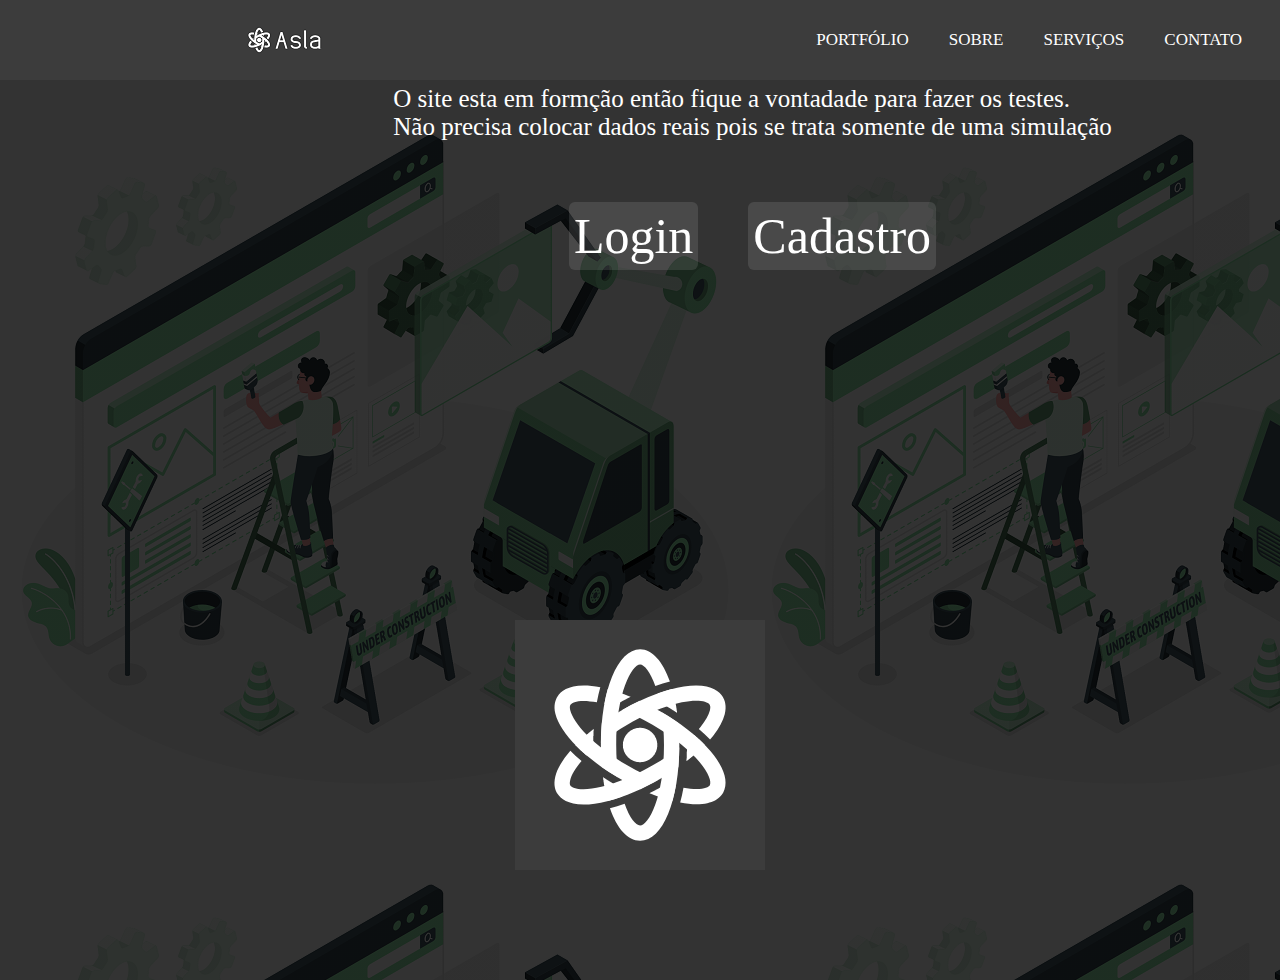
<file: asla/index.html>
<!DOCTYPE html>
<html>
<head>
	<meta charset="utf-8">
	<title>Asla</title>
	<meta name="viewport" content="width=device-width, initial-scale=1.0">
	<link rel="stylesheet" type="text/css" href="estilo/menu.css">
	<link rel="stylesheet" href="estilo/inicio.css">
    <link rel="shortcut icon" href="img/icone.ico" type="image/x-icon">
	
</head>

<body>
	   <!--      Menu do site        -->
	<nav>
		
		<input type="checkbox" id="check">
		<label for="check" class="checkbtn">
			<span></span>
      		<span></span>
      		<span></span>
		</label>
	 
		<label class="logo"><img src="img/logo.png" alt="Logomarca"></label>
		<ul>
			<li><a class="active" href="#">Portfólio</a></li>
			<li><a href="#">Sobre</a></li>
			<li><a href="#">Serviços</a></li>
			<li><a href="#">Contato</a></li>

		</ul>
		</ul>
	</nav>
	<!------ FIM DO MENU ------->
	<section>
			<div class="main">
				<div class="texto">
					<p>O site esta em formção então fique a vontadade para fazer os testes. <br>
					Não precisa colocar dados reais  pois se trata somente de uma simulação</p>     
				</div>

				<div class="box">
					<div class="caixa"><a href="login.php">Login</a></div>
					<div class="caixa"><a href="cadastro.php">Cadastro</a></div>
				</div>
				
				</div>
			<div class="img">
       				 <img src="img/icone.ico" alt="Logo">
    		</div>
	</section>

</body>
</html>
</file>
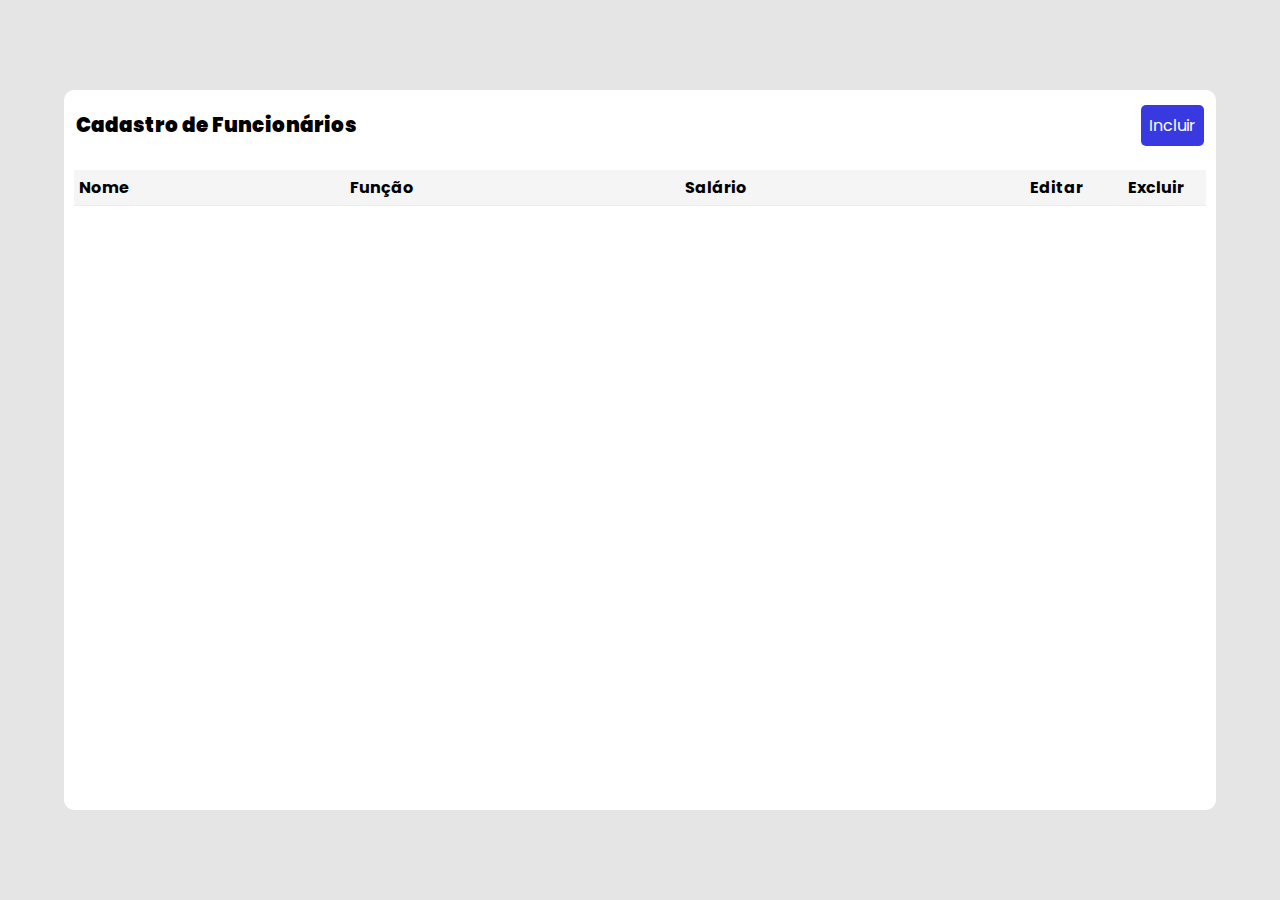
<file: CRUD-Javascript/index.html>
<!DOCTYPE html>
<html lang="en">

<head>
  <meta charset="UTF-8">
  <meta http-equiv="X-UA-Compatible" content="IE=edge">
  <meta name="viewport" content="width=device-width, initial-scale=1.0">
  <title>CRUD</title>
  <link rel="stylesheet" href="style.css">
  <link href='https://unpkg.com/boxicons@2.1.1/css/boxicons.min.css' rel='stylesheet'>
</head>

<body>
  <div class="container">
    <div class="header">
      <span>Cadastro de Funcionários</span>
      <button onclick="openModal()" id="new">Incluir</i></button>
    </div>

    <div class="divTable">
      <table>
        <thead>
          <tr>
            <th>Nome</th>
            <th>Função</th>
            <th>Salário</th>
            <th class="acao">Editar</th>
            <th class="acao">Excluir</th>
          </tr>
        </thead>
        <tbody>
        </tbody>
      </table>
    </div>

    <div class="modal-container">
      <div class="modal">
        <form>
          <label for="m-nome">Nome</label>
          <input id="m-nome" type="text" required />
  
          <label for="m-funcao">Função</label>
          <input id="m-funcao" type="text" required />
  
          <label for="m-salario">Salário</label>
          <input id="m-salario" type="number" required />
          <button id="btnSalvar">Salvar</button>
        </form>
      </div>
    </div>

  </div>
  <script src="script.js"></script>
</body>

</html>
</file>
<file: asla/estilo/menu.css>
* {
	padding: 0;
	margin: 0;
	text-decoration: none;
	list-style: none;
	box-sizing: border-box;
}

body {
	font-family: montserrat;
}
nav {
	background:  #3c3c3c;
	height: 80px;
	width: 100%;
}
label.logo {
	color: white;
	margin-left: 180px;
	
	
}
nav ul {
	float: right;
	margin-right: 20px;
}
nav ul li {
	display: inline-block;
	line-height: 80px;
	margin: 0 5px;
}
nav ul li a {
	color: white;
	font-size: 17px;
	padding: 7px 13px;
	border-radius: 3px;
	text-transform: uppercase;
}
a:active, a:hover {
	background: rgba(139, 238, 139, 0.664);
	transition: .5s;
}
.check{
		font-size: 30px;
		float: right;
		line-height: 30px;
		margin-right: 40px;
		display: none;
}
.checkbtn {
	font-size: 30px;
	color: white;
	float: right;
	line-height: 80px;
	margin-right: 40px;
	cursor: pointer;
	display: none;
}
#check{
    position: absolute;
	opacity: 0;
  }
  
  label.checkbtn{
    cursor: pointer;
    position: relative;
    display: block;
    height: 22px;
    width: 30px;
	margin-top: 30px;
	display: none;
	
  }
  
  label span{
    position: absolute;
    display: block;
    height: 5px;
    width: 100%;
    border-radius: 30px;
    background: white;
    transition: 0.25s ease-in-out;
  }
  
  label span:nth-child(1){
    top: 0;
  }
  
  label span:nth-child(2){
    top: 8px;
  }
  
  label span:nth-child(3){
    top: 16px;
  }
  
  #check:checked + label span:nth-child(1){
    transform: rotate(-45deg);
    top: 8px;
  }
  
  #check:checked + label span:nth-child(2){
    opacity: 0;
  }
  
  #check:checked + label span:nth-child(3){
    transform: rotate(45deg);
    top:8px;
  }
  /* CORPO DO SITE */
  
@media (max-width: 952px){
	label.logo{
		font-size: 30px;
		padding-left: 50px;
		left: 80px;
	}
	nav ul li a{
		font-size: 16px;
	}
}
@media (max-width: 858px){
	label.checkbtn {
		display: block;
	}
	ul{
		position: fixed;
		width: 50%;
		height: 100vh;
		background: #3c3c3c;
		top: 80px;
		right: -100%;
		text-align: center;
		transition: all .5s;
	}
	nav ul li{
		display: block;
		margin: 50px 0;
		line-height: 30px;
	}
	nav ul li a {
		font-size: 20px;
	}
	a:hover, a:active {
		background: none;
		color: #5434af;
	}
	#check:checked ~ ul {
		right: -20px;
	}

	label.logo {
		color: white;
		margin-left: -108px;
		
		
	}
}
</file>
<file: asla/estilo/inicio.css>
*{
    margin: 0px; 
    padding: 0px; 
  }
  
  
  section{
    background: linear-gradient(rgba(0, 0, 0, 0.8), rgba(0, 0, 0, 0.8)), url(../img/Under\ construction-amico\ \(1\).png);
    height: 100vh;
  }
  
  .main {
    
      min-width: 250px; 
      max-width: 1100px;  
      height: 100vh;
      align-items: center;
      justify-content: center;
      margin-left: 25vh;
     
  }
  
    .box{
      height: 20vh;
      display: flex;
      align-items: center;
      justify-content: center;
    }
    .texto{
        display: flex;
        align-items: center;
        justify-content: center;
        font-size: 25px;
        color: white;
        padding: 5px;
        

    }
  .caixa{    
    padding: 5px;
    color: white;
    text-align: center;
    font-size: 50px;
    border: none;
    border-radius: 6px;
    margin: 25px;
    background: rgba(255, 255, 255, 0.11);
    text-decoration: none;
}
.caixa a{
    color: white;
    
}
.img{
    display: flex;
    align-items: center;
    justify-content: center;
    margin-top: -40vh;
}
  @media (max-width: 850px){
    .main{
        margin-left: 0vh;
    }
    
  }
</file>
<file: CRUD-Javascript/style.css>
@import url('https://fonts.googleapis.com/css2?family=Poppins:wght@200;300;400;500;700&family=Roboto:wght@100;300;400;500;700;900&family=Source+Sans+Pro:wght@200;300;400;600;700;900&display=swap');

* {
  margin: 0;
  padding: 0;
  box-sizing: border-box;
  font-family: 'Poppins', sans-serif;
}

body {
  width: 100vw;
  height: 100vh;
  display: flex;
  align-items: center;
  justify-content: center;
  background-color: rgba(0,0,0,0.1);
}

button {
  cursor: pointer;
}

.container {
  width: 90%;
  height: 80%;
  border-radius: 10px;
  background: white;
}

.header {
  min-height: 70px;
  display: flex;
  align-items: center;
  justify-content: space-between;
  margin: auto 12px;
}

.header span {
  font-weight: 900;
  font-size: 20px;
  word-break: break-all;
}

#new {
  font-size: 16px;
  padding: 8px;
  border-radius: 5px;
  border: none;
  color: white;
  background-color: rgb(57, 57, 226);
}

.divTable {
  padding: 10px;
  width: auto; 
  height:inherit; 
  overflow:auto;
}

.divTable::-webkit-scrollbar {
  width: 12px;
  background-color: whitesmoke; 
}

.divTable::-webkit-scrollbar-thumb {
  border-radius: 10px;
  background-color: darkgray; 
}

table {
  width: 100%;
  border-spacing: 10px;
  word-break: break-all;
  border-collapse: collapse;
}

thead {
  background-color: whitesmoke;
}

tr {
  border-bottom: 1px solid rgb(238, 235, 235)!important;
}

tbody tr td {
  vertical-align: text-top;
  padding: 6px;
  max-width: 50px;
}

thead tr th {
  padding: 5px;
  text-align: start;
  margin-bottom: 50px;
}

tbody tr {
  margin-bottom: 50px;
}

thead tr th.acao {
  width: 100px!important;
  text-align: center;
}

tbody tr td.acao {
  text-align: center;
}

@media (max-width: 700px) {
  body {
    font-size: 10px;
  }
  
  .header span {
    font-size: 15px;
  }

  #new {
    padding: 5px;
    font-size: 10px;
  }

  thead tr th.acao {
    width: auto!important;
  }
  
  td button i {
    font-size: 20px!important;
  }

  td button i:first-child {
    margin-right: 0;
  }

  .modal {
    width: 90%!important;
  }

  .modal label {
    font-size: 12px!important;
  }
}

.modal-container {
  width: 100vw;
  height: 100vh;
  position: fixed;
  top: 0;
  left: 0;
  background-color: rgba(0, 0, 0, 0.5);
  display: none;
  z-index: 999;
  align-items: center;
  justify-content: center;
}

.modal {
  display: flex;
  flex-direction: column;
  align-items: center;
  padding: 40px;
  background-color: white;
  border-radius: 10px;
  width: 50%;
}

.modal label {
  font-size: 14px;
  width: 100%;
}

.modal input {
  width: 100%;
  outline: none;
  padding: 5px 10px; 
  width: 100%;
  margin-bottom: 20px;
  border-top: none;
  border-left: none;
  border-right: none;
}

.modal button {
  width: 100%;
  margin: 10px auto;
  outline: none;
  border-radius: 20px; 
  padding: 5px 10px; 
  width: 100%;
  border: none;
  background-color: rgb(57, 57, 226);
  color: white;
}

.active {
  display: flex;
}

.active .modal {
  animation: modal .4s;
}

@keyframes modal {
  from {
    opacity: 0;
    transform: translate3d(0, -60px, 0);
  }
  to {
    opacity: 1;
    transform: translate3d(0, 0, 0);
  }
}

td button {
  border: none;
  outline: none;
  background: transparent;
}

td button i {
  font-size: 25px;
}

td button i:first-child {
  margin-right: 10px;
}
</file>
